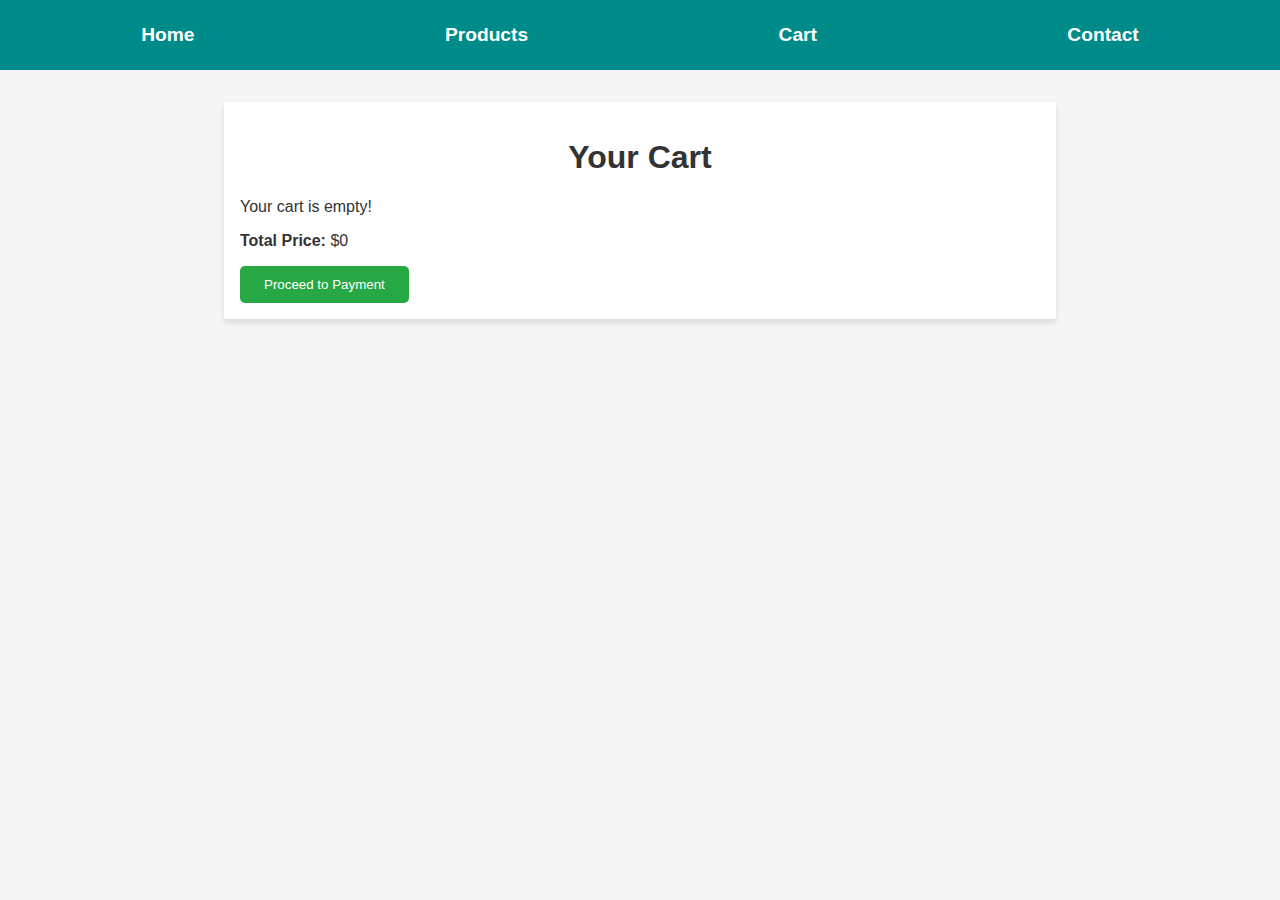
<file: cart.html>
<!DOCTYPE html>
<html lang="en">
<head>
    <meta charset="UTF-8">
    <meta name="viewport" content="width=device-width, initial-scale=1.0">
    <title>Your Cart</title>
    <link rel="stylesheet" href="stylef.css">
</head>
<body>
    <nav class="navbar">
        <a href="index.html">Home</a>
        <a href="products.html">Products</a>
        <a href="cart.html">Cart</a>
        <a href="contact.html">Contact</a>
    </nav>
    <section class="cart-section">
        <h1>Your Cart</h1>
        <div id="cartItems" class="cart-items"></div>
        <div class="cart-summary">
            <p><strong>Total Price:</strong> $<span id="totalPrice">0</span></p>
            <button class="btn-checkout" onclick="checkout()">Proceed to Payment</button>
        </div>
    </section>
    <script>
        let cart = JSON.parse(localStorage.getItem("cart")) || [];
        function updateCartDisplay() {
            const cartItemsDiv = document.getElementById("cartItems");
            const totalPriceDiv = document.getElementById("totalPrice");
            cartItemsDiv.innerHTML = "";
            if (cart.length === 0) {
                cartItemsDiv.innerHTML = "<p>Your cart is empty!</p>";
                totalPriceDiv.textContent = "0";
                return;
            }
            let total = 0;
            cart.forEach((item, index) => {
                total += item.price;
                cartItemsDiv.innerHTML += `
                    <div class="cart-item">
                        <span class="item-name">${item.name}</span>
                        <span class="item-price">$${item.price.toFixed(2)}</span>
                        <button class="btn-remove" onclick="removeFromCart(${index})">Remove</button>
                    </div>`;
            });
            totalPriceDiv.textContent = total.toFixed(2);
        }
        function removeFromCart(index) {
            cart.splice(index, 1);
            localStorage.setItem("cart", JSON.stringify(cart));
            updateCartDisplay();
        }
        function checkout() {
            if (cart.length === 0) {
                alert("Your cart is empty!");
                return;
            }
            alert("Thank you for your purchase!");
            cart = [];
            localStorage.setItem("cart", JSON.stringify(cart));
            updateCartDisplay();
        }
        document.addEventListener("DOMContentLoaded", updateCartDisplay);
    </script>
</body>
</html>
</file>
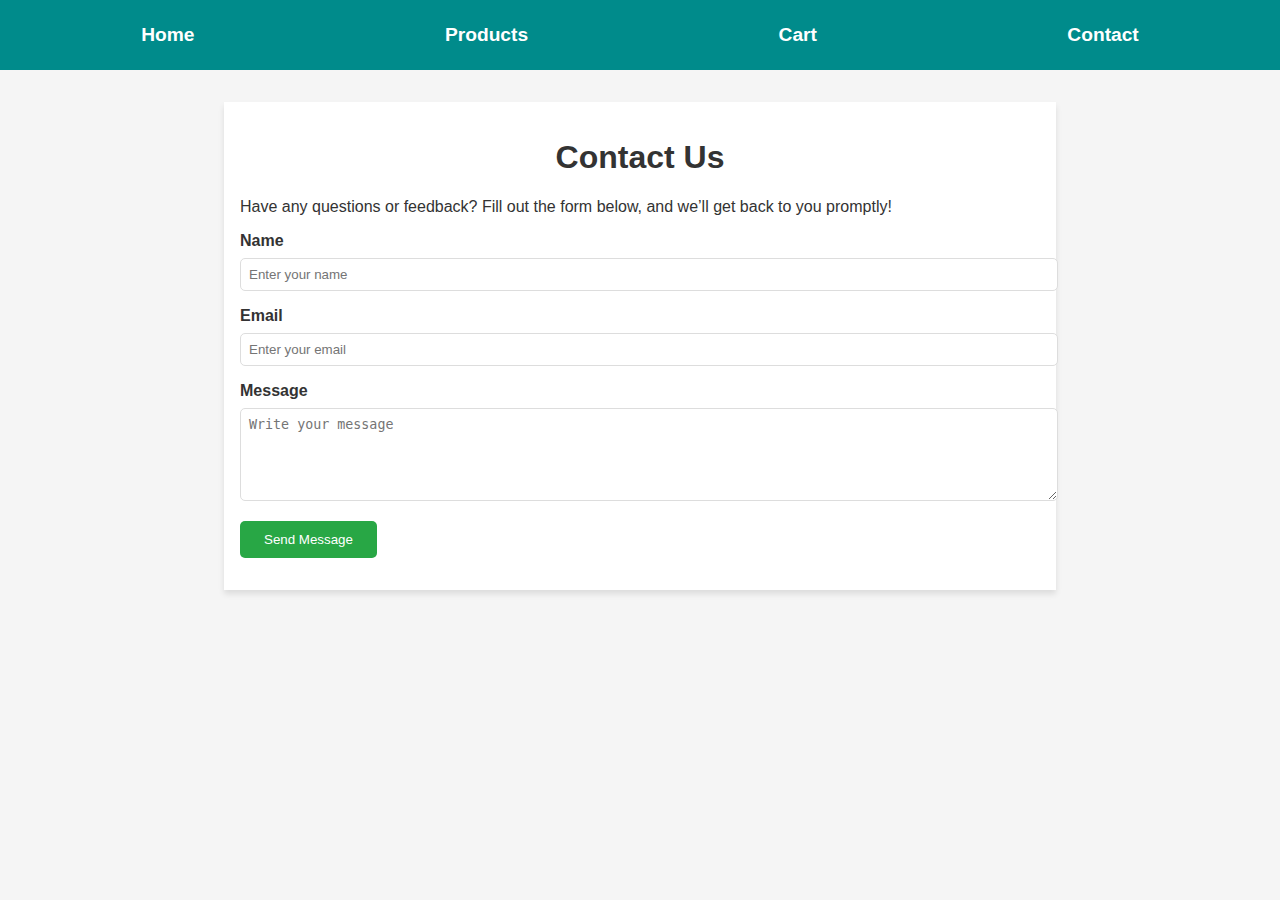
<file: contact.html>
<!DOCTYPE html>
<html lang="en">
<head>
    <meta charset="UTF-8">
    <meta name="viewport" content="width=device-width, initial-scale=1.0">
    <title>Contact Us</title>
    <link rel="stylesheet" href="stylef.css">
</head>
<body>
    <nav class="navbar">
        <a href="index.html">Home</a>
        <a href="products.html">Products</a>
        <a href="cart.html">Cart</a>
        <a href="contact.html">Contact</a>
    </nav>
    <section class="contact-section">
        <h1>Contact Us</h1>
        <p class="contact-info">
            Have any questions or feedback? Fill out the form below, and we’ll get back to you promptly!
        </p>
        <form id="contactForm">
            <div class="form-group">
                <label for="name">Name</label>
                <input type="text" id="name" name="name" placeholder="Enter your name" required>
            </div>
            <div class="form-group">
                <label for="email">Email</label>
                <input type="email" id="email" name="email" placeholder="Enter your email" required>
            </div>
            <div class="form-group">
                <label for="message">Message</label>
                <textarea id="message" name="message" placeholder="Write your message" rows="5" required></textarea>
            </div>
            <button type="submit" class="btn-submit">Send Message</button>
        </form>
        <p id="contactMessage" class="success-message"></p>
    </section>
    <script>
        document.getElementById("contactForm").addEventListener("submit", function (e) {
            e.preventDefault();
            document.getElementById("contactMessage").textContent = "Thank you for contacting us! We'll respond soon.";
        });
    </script>
</body>
</html>
</file>
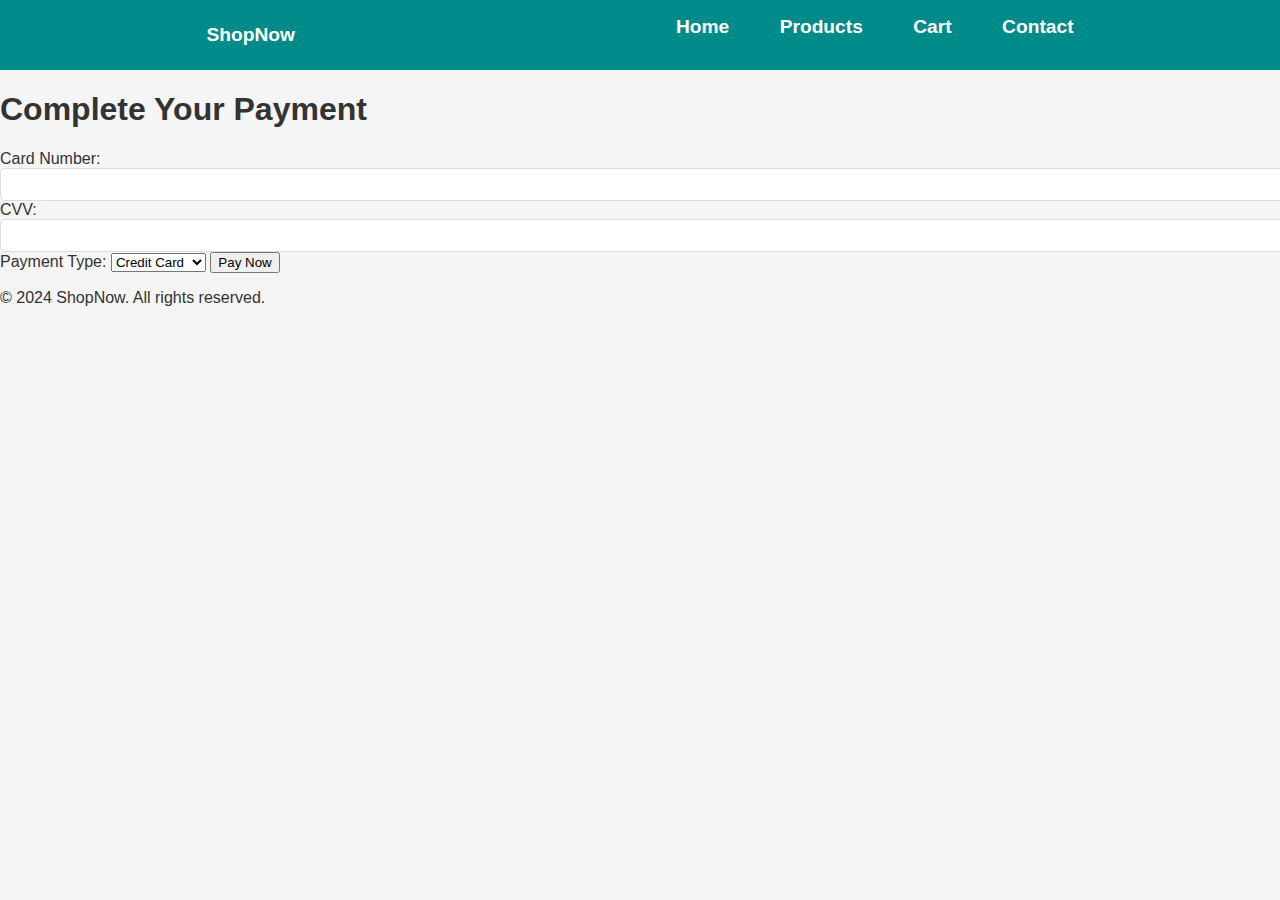
<file: payment.html>
<!DOCTYPE html>
<html lang="en">
<head>
    <meta charset="UTF-8">
    <meta name="viewport" content="width=device-width, initial-scale=1.0">
    <title>Payment</title>
    <link rel="stylesheet" href="stylef.css">
</head>
<body>
    <header>
        <nav class="navbar">
            <a href="index.html" class="logo">ShopNow</a>
            <div class="nav-links">
                <a href="index.html">Home</a>
                <a href="products.html">Products</a>
                <a href="cart.html">Cart</a>
                <a href="contact.html">Contact</a>
            </div>
        </nav>
    </header>
    <main>
        <h1>Complete Your Payment</h1>
        <form id="payment-form">
            <label for="card-number">Card Number:</label>
            <input type="text" id="card-number" required>
            <label for="cvv">CVV:</label>
            <input type="text" id="cvv" required>
            <label for="payment-type">Payment Type:</label>
            <select id="payment-type" required>
                <option value="credit">Credit Card</option>
                <option value="debit">Debit Card</option>
                <option value="netbanking">Net Banking</option>
            </select>
            <button type="submit" class="btn">Pay Now</button>
        </form>
        <div id="payment-message" class="success-message"></div>
    </main>
    <footer>
        <p>© 2024 ShopNow. All rights reserved.</p>
    </footer>
    <script src="payment.js"></script>
</body>
</html>
</file>
<file: stylef.css>
body {
    margin: 0;
    font-family: Arial, sans-serif;
    background-color: #f9f9f9;
    color: #333;
}
/* Navigation Bar */
.navbar {
    display: flex;
    justify-content: center;
    background-color: #007bff;
    padding: 10px 20px;
}
.navbar a {
    text-decoration: none;
    color: white;
    margin: 0 15px;
    font-size: 16px;
    font-weight: bold;
}
/* Hero Section */
.hero {
    text-align: center;
    background: url('smartimg.jpg') no-repeat center center/cover;
    color: white;
    height: 100vh;
    display: flex;
    flex-direction: column;
    justify-content: center;
    align-items: center;
}
.hero h1 {
    font-size: 50px;
}
.hero .btn {
    background-color: #28a745;
    color: white;
    padding: 10px 20px;
    border: none;
    font-size: 16px;
    cursor: pointer;
}
/* Product Page */
.product-grid {
    display: flex;
    flex-wrap: wrap;
    justify-content: center;
    gap: 20px;
    padding: 20px;
}
.product-card {
    width: 250px;
    background-color: white;
    border: 1px solid #ddd;
    border-radius: 10px;
    overflow: hidden;
    box-shadow: 0px 2px 5px rgba(0, 0, 0, 0.1);
    transition: transform 0.3s;
}
.product-card:hover {
    transform: scale(1.05);
}
.product-card img {
    width: 100%;
    height: 200px;
    object-fit: cover;
    transition: transform 0.3s;
}
.product-card img:hover {
    transform: scale(1.1);
}
.product-card .info {
    padding: 15px;
    text-align: center;
}
.product-card .info h4 {
    font-size: 18px;
    margin-bottom: 10px;
}
.product-card .info .price {
    color: #007bff;
    font-size: 16px;
    margin-bottom: 5px;
}
.product-card .info .reviews {
    color: #555;
    font-size: 14px;
    margin-bottom: 10px;
}
.product-card .btn {
    padding: 10px;
    background-color: #007bff;
    color: white;
    border: none;
    cursor: pointer;
    text-transform: uppercase;
}
.success-message {
    color: green;
    margin-top: 15px;
    text-align: center;
}
body {
    font-family: Arial, sans-serif;
    margin: 0;
    padding: 0;
    background-color: #f5f5f5;
}
.navbar {
    background-color:darkcyan;
    color: white;
    padding: 1rem;
    display: flex;
    justify-content: space-around;
}
.navbar a {
    color: white;
    text-decoration: none;
    font-size: 1.2rem;
    padding: 0.5rem;
}
.navbar a:hover {
    background-color: #575757;
    border-radius: 5px;
}
.contact-section, .cart-section {
    max-width: 800px;
    margin: auto;
    padding: 1rem;
    background-color: white;
    box-shadow: 0 4px 6px rgba(0, 0, 0, 0.1);
    margin-top: 2rem;
}
.contact-section h1, .cart-section h1 {
    text-align: center;
    color: #333;
}
.form-group {
    margin-bottom: 1rem;
}
.form-group label {
    display: block;
    margin-bottom: 0.5rem;
    font-weight: bold;
}
input, textarea {
    width: 100%;
    padding: 0.5rem;
    border: 1px solid #ddd;
    border-radius: 5px;
}
.btn-submit, .btn-checkout {
    background-color: #28a745;
    color: white;
    padding: 0.7rem 1.5rem;
    border: none;
    border-radius: 5px;
    cursor: pointer;
}
.btn-submit:hover, .btn-checkout:hover {
    background-color: #218838;
}
.cart-item {
    display: flex;
    justify-content: space-between;
    margin-bottom: 1rem;
}
.btn-remove {
    background-color: #dc3545;
    color: white;
    padding: 0.5rem;
    border: none;
    border-radius: 5px;
    cursor: pointer;
}
.btn-remove:hover {
    background-color: #c82333;
}
.success-message {
    color: #28a745;
    text-align: center;
    font-weight: bold;
    margin-top: 1rem;
}
</file>
